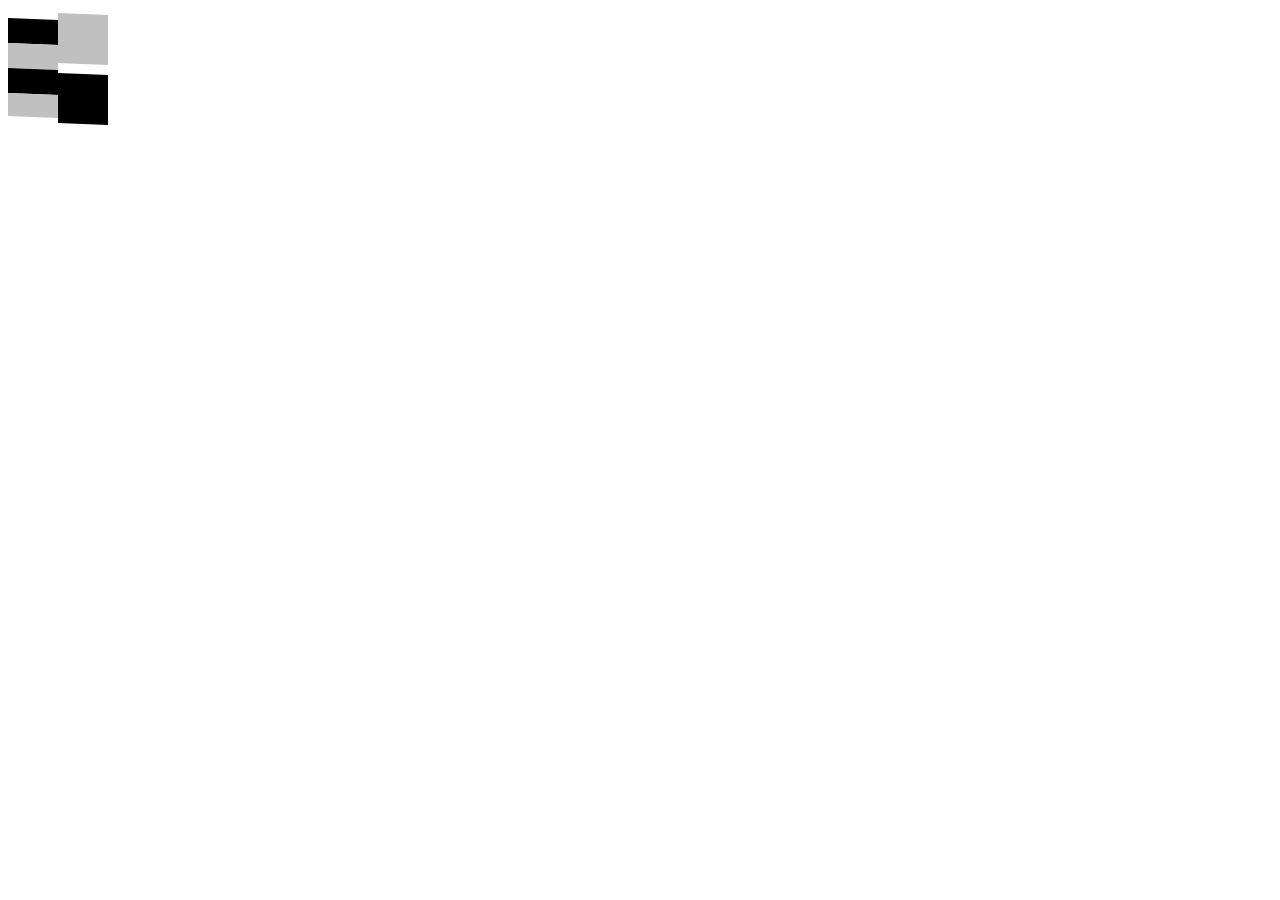
<file: art/index.html>
<html>
<head></head>
<body>
<canvas id="myCanvas" width="500" height="500"></canvas>
<script>
     var canvas = document.getElementById("myCanvas");
     var ctx = canvas.getContext("2d");

    
    
    ctx.beginPath();
    ctx.moveTo(0,10);
    ctx.lineTo(50,12);
    ctx.lineTo(50,37);
    ctx.lineTo(0,35);
    ctx.fill();
    
    ctx.beginPath();
    ctx.fillStyle="#C0C0C0";
    ctx.moveTo(0,35);
    ctx.lineTo(50,37);
    ctx.lineTo(50,62);
    ctx.lineTo(0,60);
    ctx.fill();

    ctx.beginPath();
    ctx.fillStyle="black";
    ctx.moveTo(0,60);
    ctx.lineTo(50,62);
    ctx.lineTo(50,87);
    ctx.lineTo(0,85);
    ctx.fill();
    
    ctx.beginPath();
    ctx.fillStyle="#C0C0C0";
    ctx.moveTo(0,85);
    ctx.lineTo(50,87);
    ctx.lineTo(50,110);
    ctx.lineTo(0,108);
    ctx.fill();
    
     
    ctx.beginPath();
    ctx.fillStyle="#C0C0C0";
    ctx.moveTo(50,5);
    ctx.lineTo(100,7);
    ctx.lineTo(100,57);
    ctx.lineTo(50,55);
    ctx.fill();
   
    
    ctx.beginPath();
    ctx.fillStyle="black";
    ctx.moveTo(50,65);
    ctx.lineTo(100,67);
    ctx.lineTo(100,117);
    ctx.lineTo(50,115);
    ctx.fill();
    
</script>
<body>
</html>
</file>
